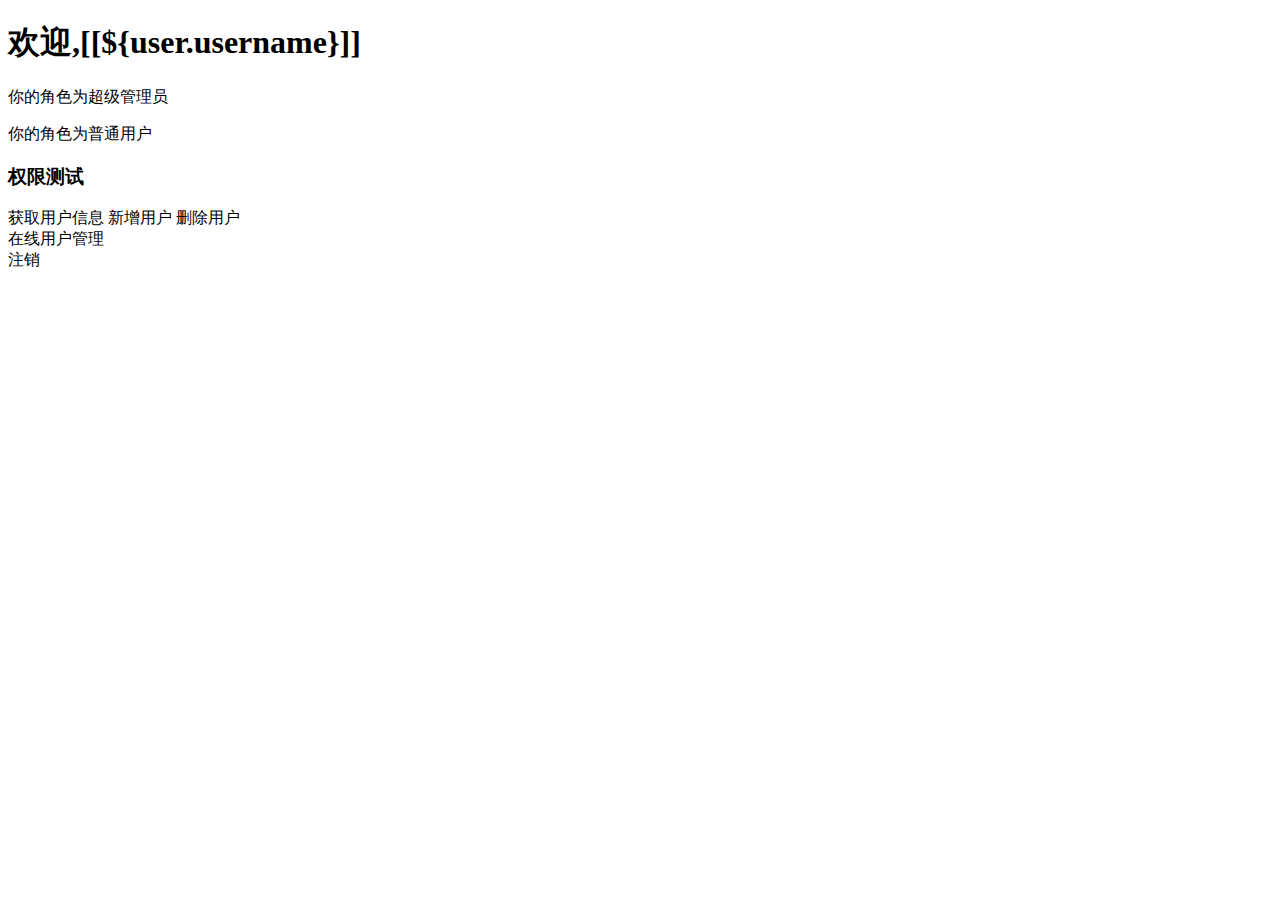
<file: spring-boot-shiro-authentication/src/main/resources/templates/index.html>
<!DOCTYPE html>
<html lang="en" xmlns:th="http://www.thymeleaf.org" xmlns:shiro="http://www.pollix.at/thymeleaf/shiro">
<head>
  <meta charset="UTF-8">
  <title>首页</title>
</head>
<body>
<div>
  <h1>欢迎,[[${user.username}]]</h1>
  <p shiro:hasRole="admin">你的角色为超级管理员</p>
  <p shiro:hasRole="user">你的角色为普通用户</p>
  <div>
    <h3>权限测试</h3>
    <div>
      <a type="button" shiro:hasPermission="'user:user'" th:href="@{/user/list}">获取用户信息</a>
      <a type="button" shiro:hasPermission="'user:save'" th:href="@{/user/save}">新增用户</a>
      <a type="button" shiro:hasPermission="'user:delete'" th:href="@{/user/delete}">删除用户</a>
    </div>
  </div>
  <a shiro:hasRole="admin" th:href="@{/online/index}">在线用户管理</a>
  <br/>
  <a type="button" th:href="@{/logout}">注销</a>
</div>
</body>
</html>
</file>
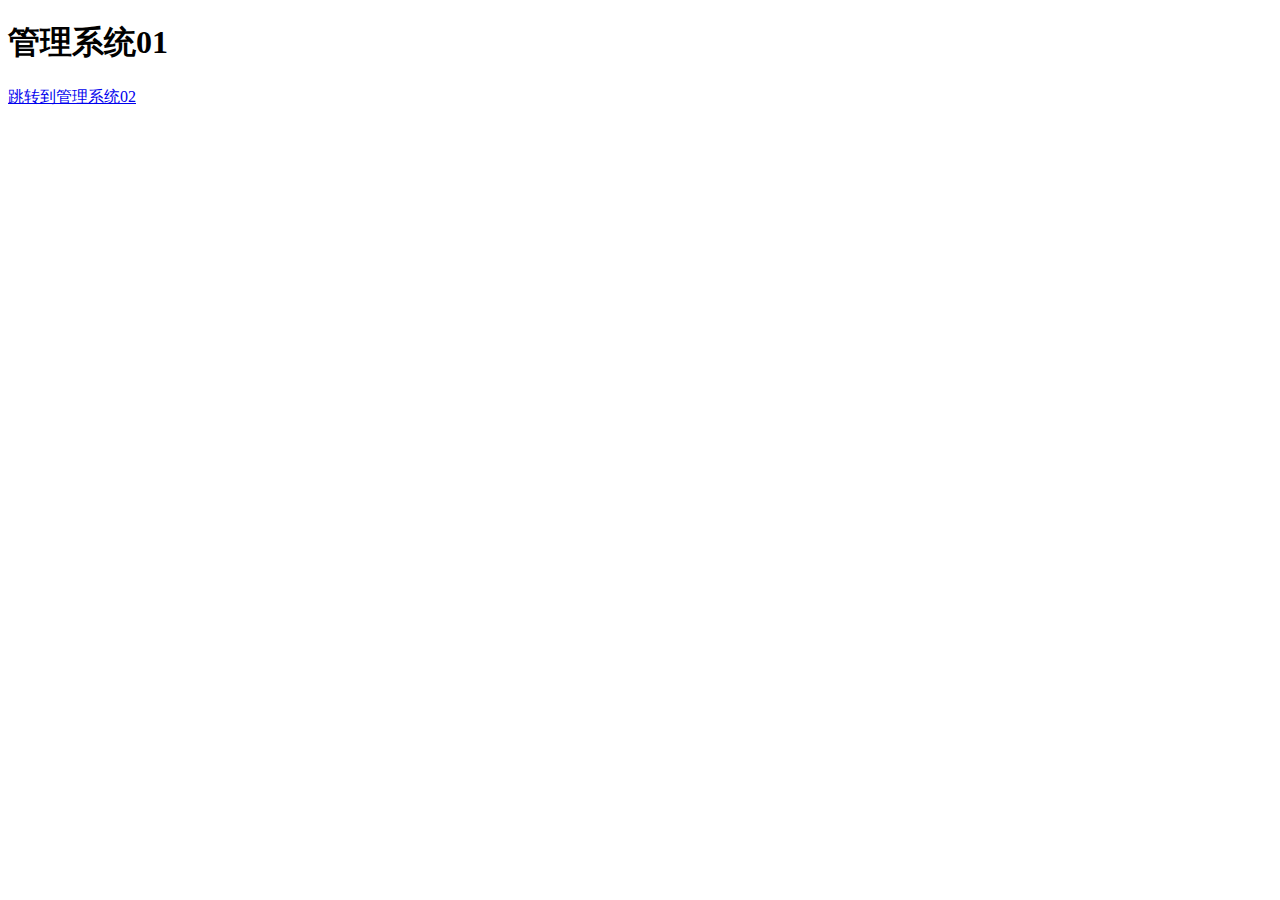
<file: sso-demo/sso-client01/src/main/resources/static/index.html>
<!DOCTYPE html>
<html lang="en">
<head>
  <meta charset="UTF-8">
  <title>管理系统01</title>
</head>
<body>
  <div>
    <h1>管理系统01</h1>
    <a href="http://127.0.0.1:9091/client02/index.html">跳转到管理系统02</a>
  </div>
</body>
</html>
</file>
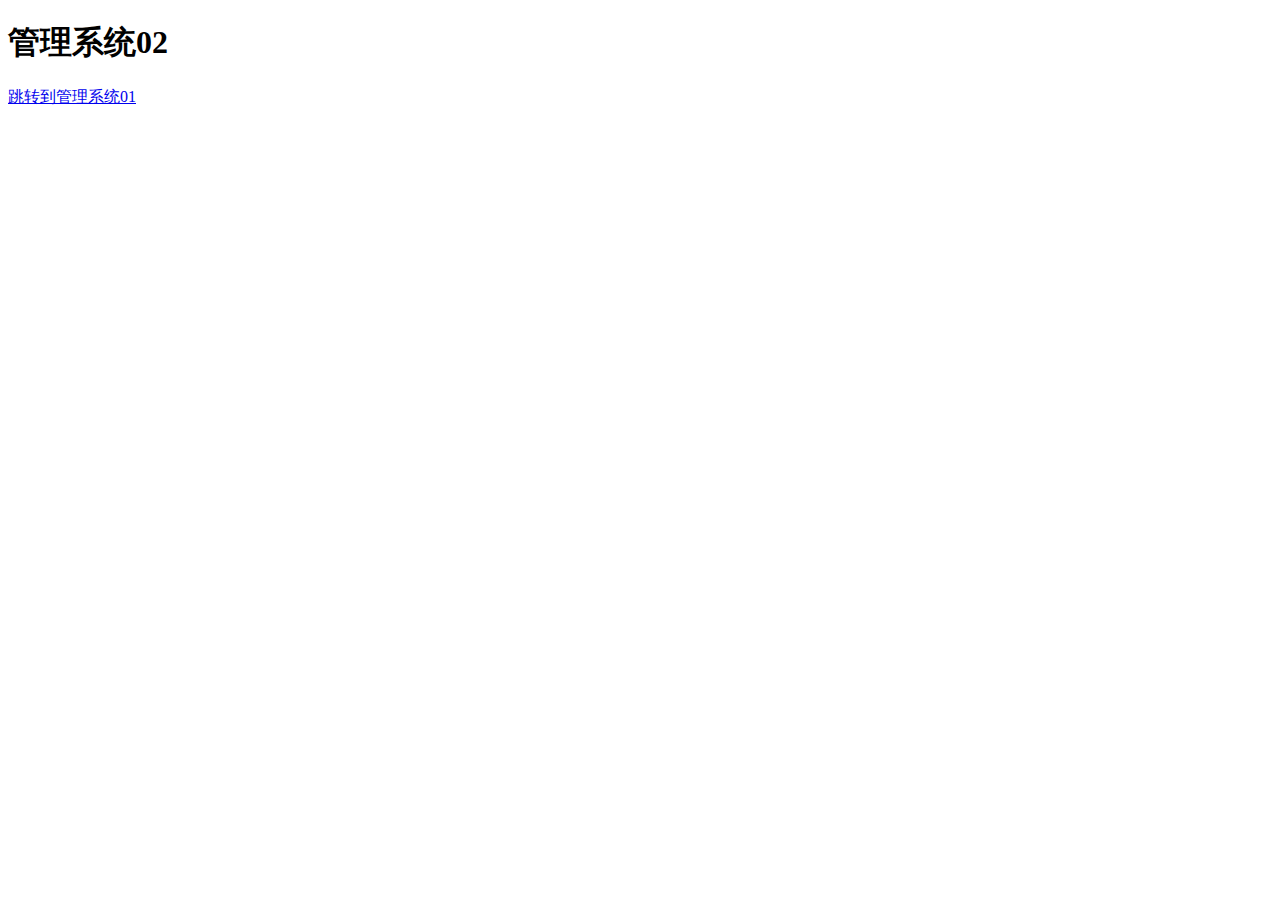
<file: sso-demo/sso-client02/src/main/resources/static/index.html>
<!DOCTYPE html>
<html lang="en">
<head>
  <meta charset="UTF-8">
  <title>管理系统02</title>
</head>
<body>
  <div>
    <h1>管理系统02</h1>
    <a href="http://127.0.0.1:9090/client01/index.html">跳转到管理系统01</a>
  </div>
</body>
</html>
</file>
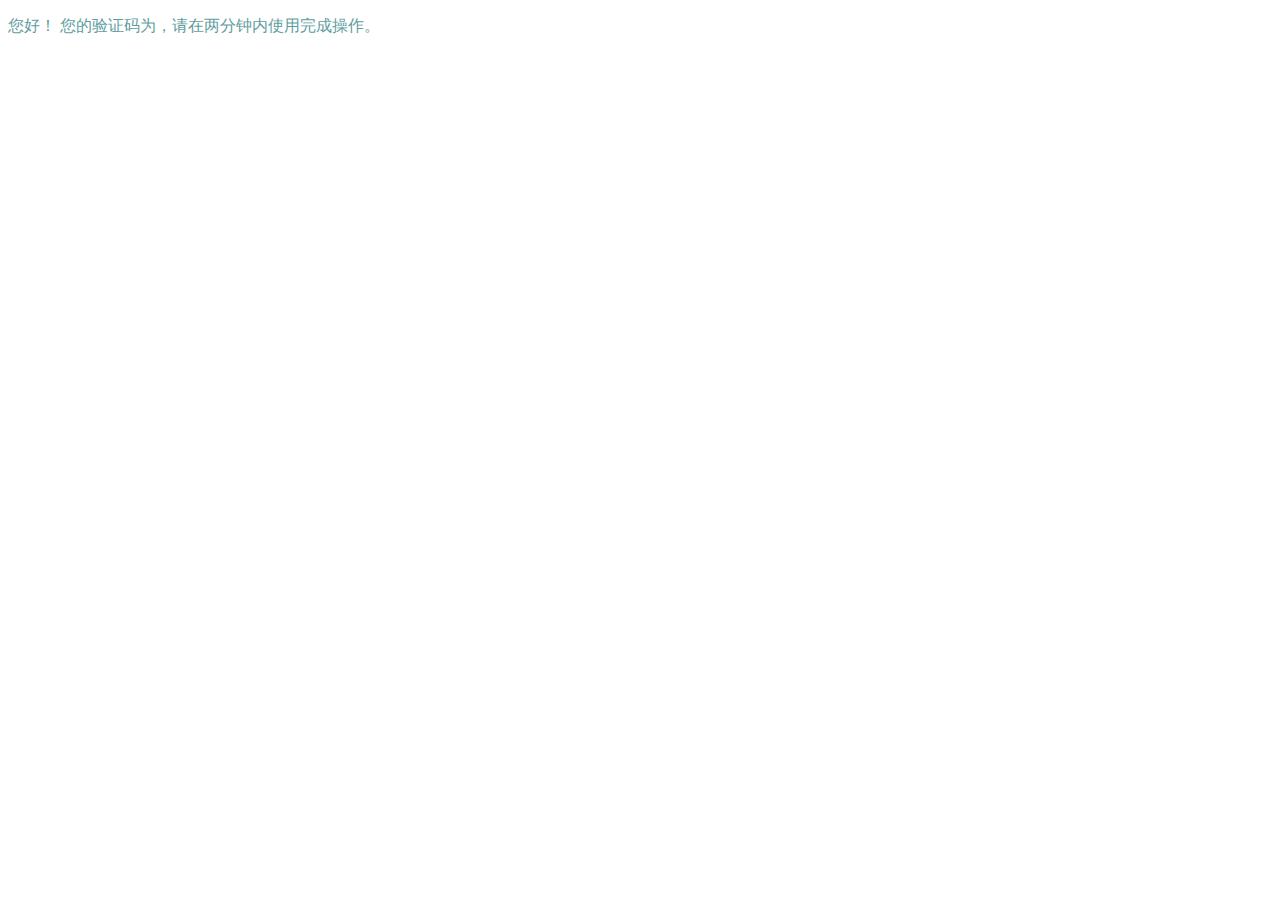
<file: spring-boot-email/src/main/resources/templates/email-template.html>
<!DOCTYPE html>
<html lang="en" xmlns:th="http://www.thymeleaf.org">
<head>
  <meta charset="UTF-8">
  <title>Email Template</title>
</head>
<body>
<div>
  <p style="color: cadetblue">
    您好！
    <span>
      您的验证码为<b th:text="${code}"></b>，请在两分钟内使用完成操作。
    </span>
  </p>
</div>
</body>
</html>
</file>
